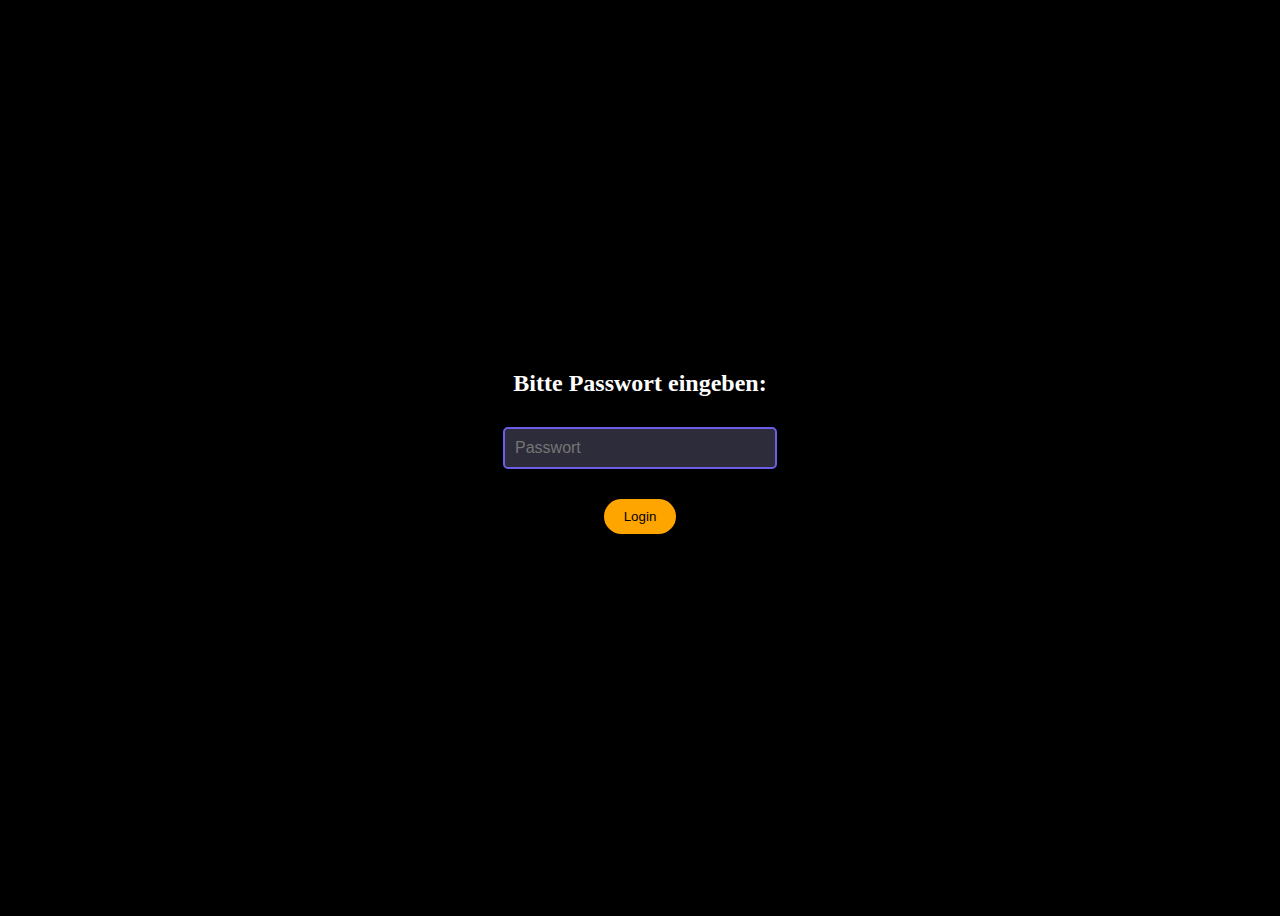
<file: index.html>
<!DOCTYPE html>
<html lang="de">
<head>
    <meta charset="UTF-8">
    <meta name="viewport" content="width=device-width, initial-scale=1.0">
    <meta name="robots" content="noindex, nofollow">
    <title>Login</title>
    <link rel="stylesheet" type="text/css" href="load.css">
    <link rel="icon" type="image/jpg" href="logosonn.jpg">
</head>
<body>

    <h2>Bitte Passwort eingeben:</h2>
    <input type="password" id="passwortEingabe" placeholder="Passwort">
    <button onclick="checkPasswort()">Login</button>
    
    <p id="meldung"></p>

    <script src="pass.js"></script>
       

</body>
</html>
</file>
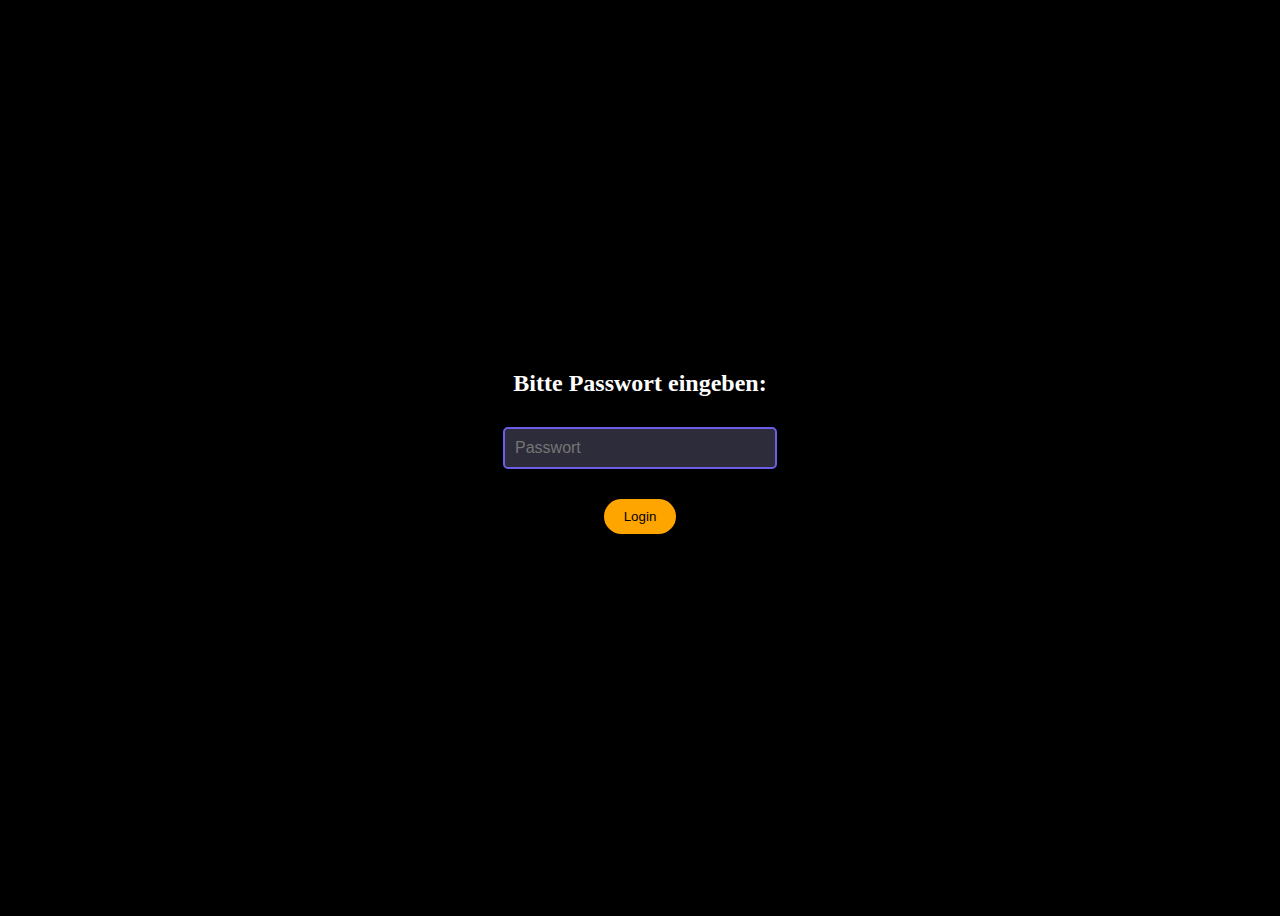
<file: früh24.html>
<!DOCTYPE html>
<html>
<head>
    <meta charset="UTF-8">
    <meta name="viewport" content="width=device-width, initial-scale=1.0">
    <meta name="robots" content="noindex, nofollow">
    <title>Frühling 2024</title>
    <link rel="icon" type="image/jpg" href="bild (1).jpg"> 
    <style>
        #zb {
            position: absolute;
            top: 20px;
            left: 20px;
            color: white;
            font-size: 20px;
            text-decoration: none;
            cursor: pointer;
            background-color: rgba(0, 0, 0, 0.0);
            padding: 10px;
            border: none;
        }
        #download {
            position: absolute;
            top: 20px;
            left: 20px;
            color: white;
            font-size: 20px;
            text-decoration: none;
            cursor: pointer;
            background-color: rgba(0, 0, 0, 0.0);
            padding: 10px;
            border: none;
        }

        
        body {
            background-color: black;
        h2 {
            text-align: center;
            color: white;
        }

        /* Galerie mit 4 Bildern pro Spalte */
        .gallery {
            display: grid;
            grid-template-columns: repeat(auto-fill, minmax(200px, 1fr));
            gap: 10px;
        }

        /* Styling der Bilder */
        .gallery img {
            width: 100%;
            height: auto;
            border-radius: 8px;
            cursor: pointer;
        }

        /* Stil für das vergrößerte Bild */
        .modal {
            display: none; /* Anfangs ausgeblendet */
            position: fixed;
            top: 0;
            left: 0;
            width: 100%;
            height: 100%;
            background-color: rgba(0, 0, 0, 0.8);
            justify-content: center;
            align-items: center;
        }

        .modal img {
            max-width: 90%;
            max-height: 90%;
            border-radius: 8px;
        }

        /* Der Close-Button */
        .close {
            position: absolute;
            top: 20px;
            right: 20px;
            color: white;
            font-size: 30px;
            cursor: pointer;
        }

        /* Weiter- und Zurück-Buttons */
        .nav-button {
            position: absolute;
            top: 50%;
            transform: translateY(-50%);
            background-color: rgba(0, 0, 0, 0.0);
            color: white;
            font-size: 30px;
            padding: 10px;
            border: none;
            cursor: pointer;
            box-shadow: 0 0 10px rgba(250, 0, 0, 0.6);
        }

        .prev {
            left: 10px;
        }

        .next {
            right: 10px;
        }
    </style>
</head>
<body>

<h2>Frühling 2024</h2>
<button onclick="backz()"id="zb">Zurück</button>

<!-- Galerie -->
<div class="gallery">
    <img src="WhatsApp Bild 2025-03-22 um 18.53.01_49aeda1b.jpg" alt="Bild 1">
    <img src="WhatsApp Bild 2025-03-22 um 18.53.01_3858848c.jpg" alt="Bild 2">
    <img src="WhatsApp Bild 2025-03-22 um 18.53.01_d85da3da.jpg" alt="Bild 3">
    <img src="WhatsApp Bild 2025-03-22 um 18.53.01_dd42885e.jpg" alt="Bild 4">
    <img src="WhatsApp Bild 2025-03-22 um 18.53.01_f6158cc7.jpg" alt="Bild 5">
    <img src="WhatsApp Bild 2025-03-22 um 18.53.00_1de494dc.jpg" alt="Bild 6">
    <img src="WhatsApp Bild 2025-03-22 um 18.53.00_6d515ad7.jpg" alt="Bild 7">
    <img src="WhatsApp Bild 2025-03-22 um 18.53.00_b15a1d61.jpg" alt="Bild 8">
    <img src="WhatsApp Bild 2025-03-22 um 18.53.00_c201bfdc.jpg" alt="Bild 9">
    <img src="WhatsApp Bild 2025-03-22 um 18.53.01_41cca05c.jpg" alt="Bild 10">
    <img src="WhatsApp Bild 2025-03-22 um 18.53.01_e8b6d223.jpg" alt="Bild 11">
    <img src="WhatsApp Bild 2025-03-22 um 18.52.59_54a567f1.jpg" alt="Bild 12">
    <img src="WhatsApp Bild 2025-03-22 um 18.52.59_3564b969.jpg" alt="Bild 13">
    <img src="WhatsApp Bild 2025-03-22 um 18.52.59_c7757e1d.jpg" alt="Bild 14">
    <img src="WhatsApp Bild 2025-03-22 um 18.53.00_3ac65c36.jpg" alt="Bild 15">
    <img src="WhatsApp Bild 2025-03-22 um 18.53.00_a4ea3ecd.jpg" alt="Bild 16">
    <img src="WhatsApp Bild 2025-03-22 um 18.53.00_a9950145.jpg" alt="Bild 17">
    <img src="WhatsApp Bild 2025-03-22 um 18.52.58_115d9084.jpg" alt="Bild 18">
    <img src="WhatsApp Bild 2025-03-22 um 18.52.58_972d8d29.jpg" alt="Bild 19">
    <img src="WhatsApp Bild 2025-03-22 um 18.52.58_894272ec.jpg" alt="Bild 20">
    <img src="WhatsApp Bild 2025-03-22 um 18.52.59_cb53cbc9.jpg" alt="Bild 21">
    <img src="WhatsApp Bild 2025-03-22 um 18.52.59_d9d762a7.jpg" alt="Bild 22">
    <img src="WhatsApp Bild 2025-03-22 um 18.52.59_eda0c836.jpg" alt="Bild 23">
    <img src="WhatsApp Bild 2025-03-22 um 18.52.57_2fb6f52d.jpg" alt="Bild 24">
    <img src="WhatsApp Bild 2025-03-22 um 18.52.57_8d7fa4eb.jpg" alt="Bild 25">
    <img src="WhatsApp Bild 2025-03-22 um 18.52.57_6528c129.jpg" alt="Bild 26">
    <img src="WhatsApp Bild 2025-03-22 um 18.52.57_37287d86.jpg" alt="Bild 27">
    <img src="WhatsApp Bild 2025-03-22 um 18.52.58_9b31bfe1.jpg" alt="Bild 28">
    <img src="WhatsApp Bild 2025-03-22 um 18.52.58_a89233a6.jpg" alt="Bild 29">
    <img src="WhatsApp Bild 2025-03-22 um 18.52.56_3f6c4b3e.jpg" alt="Bild 30">
    <img src="WhatsApp Bild 2025-03-22 um 18.52.56_318ef7be.jpg" alt="Bild 31">
    <img src="WhatsApp Bild 2025-03-22 um 18.52.56_583e17e5.jpg" alt="Bild 32">
    <img src="WhatsApp Bild 2025-03-22 um 18.52.57_401f2b35.jpg" alt="Bild 33">
    <img src="WhatsApp Bild 2025-03-22 um 18.52.57_defd017a.jpg" alt="Bild 34">
    <img src="WhatsApp Bild 2025-03-22 um 18.52.56_9e792588.jpg" alt="Bild 35">
    <img src="WhatsApp Bild 2025-03-22 um 18.52.54_415c68ab.jpg" alt="Bild 36">
    <img src="WhatsApp Bild 2025-03-22 um 18.52.50_973e6fbc.jpg" alt="Bild 37">
    <img src="WhatsApp Bild 2025-03-22 um 18.52.51_eb04ab16.jpg" alt="Bild 38">
    <img src="WhatsApp Bild 2025-03-22 um 18.52.49_7d962aa2.jpg" alt="Bild 39">
    <img src="WhatsApp Bild 2025-03-22 um 18.52.49_c6e48cce.jpg" alt="Bild 40">
    <img src="WhatsApp Bild 2025-03-22 um 18.52.48_6d946758.jpg" alt="Bild 41">
    <img src="WhatsApp Bild 2025-03-22 um 18.52.48_40f0d4aa.jpg" alt="Bild 42">
    <img src="WhatsApp Bild 2025-03-22 um 18.52.49_581445d4.jpg" alt="Bild 43">
    <img src="WhatsApp Bild 2025-03-22 um 18.52.47_3fa1363d.jpg" alt="Bild 44">
    <img src="WhatsApp Bild 2025-03-22 um 18.52.47_8048b85d.jpg" alt="Bild 45">
    <img src="WhatsApp Bild 2025-03-22 um 18.52.47_648954ee.jpg" alt="Bild 46">
    <img src="WhatsApp Bild 2025-03-22 um 18.52.47_c1678c2d.jpg" alt="Bild 47">
    <img src="WhatsApp Bild 2025-03-22 um 18.52.48_bc8848cc.jpg" alt="Bild 48">
    <img src="WhatsApp Bild 2025-03-22 um 18.52.48_e2049f0e.jpg" alt="Bild 49">
    <img src="WhatsApp Bild 2025-03-22 um 18.52.47_710aa847.jpg" alt="Bild 50">
</div>




<!-- Modal für das vergrößerte Bild -->
<div id="myModal" class="modal">
    <span class="close">&times;</span>
    <button class="nav-button prev" onclick="changeImage(-1)">&#10094;</button>
    <img id="modalImg" src="" alt="">
    <button class="nav-button next" onclick="changeImage(1)">&#10095;</button>
    <button id="download">&darr;</button>
</div>


<script>
    // Alle Bilder abrufen
    const images = document.querySelectorAll('.gallery img');
    const modal = document.getElementById('myModal');
    const modalImg = document.getElementById('modalImg');
    const closeBtn = document.querySelector('.close');
    let currentIndex = 0;

    // Event Listener für jedes Bild
    images.forEach((image, index) => {
        image.addEventListener('click', () => {
            modal.style.display = 'flex'; // Modal anzeigen
            modalImg.src = image.src;    // Das Bild in der großen Ansicht setzen
            currentIndex = index;        // Der aktuelle Index des Bildes
        });
    });

    // Event Listener zum Schließen des Modals
    closeBtn.addEventListener('click', () => {
        modal.style.display = 'none'; // Modal schließen
    });

    // Event Listener, um das Modal zu schließen, wenn man außerhalb des Bildes klickt
    window.addEventListener('click', (event) => {
        if (event.target === modal) {
            modal.style.display = 'none';
        }
    });

    // Funktion zum Wechseln der Bilder
    function changeImage(direction) {
        currentIndex += direction;
        
        // Falls der Index nach vorne oder hinten außerhalb des Bereichs geht, zurück zum Anfang oder Ende
        if (currentIndex < 0) {
            currentIndex = images.length - 1;
        } else if (currentIndex >= images.length) {
            currentIndex = 0;
        }

        // Das neue Bild in das Modal setzen
        modalImg.src = images[currentIndex].src;
    }
    // Download-Button abrufen
    const downloadBtn = document.getElementById('download');
    
    // Funktion zum Aktualisieren des Download-Links
    function updateDownloadLink() {
        downloadBtn.onclick = function() {
            const link = document.createElement('a');
            link.href = modalImg.src;
            link.download = 'bild.jpg'; // Standardname für das heruntergeladene Bild
            document.body.appendChild(link);
            link.click();
            document.body.removeChild(link);
        };
    }
    
    // Event Listener für jedes Bild, um den Download-Link zu setzen
    images.forEach((image, index) => {
        image.addEventListener('click', () => {
            modal.style.display = 'flex';
            modalImg.src = image.src;
            currentIndex = index;
            updateDownloadLink(); // Download-Link beim Bildwechsel aktualisieren
        });
    });
    
    // Update des Download-Links, wenn man zwischen Bildern wechselt
    function changeImage(direction) {
        currentIndex += direction;
    
        if (currentIndex < 0) {
            currentIndex = images.length - 1;
        } else if (currentIndex >= images.length) {
            currentIndex = 0;
        }
    
        modalImg.src = images[currentIndex].src;
        updateDownloadLink(); // Download-Link aktualisieren
    }
    function ladeScript(url) {
        const script = document.createElement('script'); // Erstelle ein neues <script>-Tag
        script.src = url;  // Setze die Quelle der JavaScript-Datei
        script.type = 'text/javascript';  // Setze den Typ des Skripts
        script.async = true;  // Das Skript wird asynchron geladen
        document.head.appendChild(script); // Füge das <script>-Tag zum <head>-Tag der Seite hinzu
    }
    
    ladeScript('früh24.js');  // Lade und führe 'script1.js' aus



</script>

</body>
</html>
</file>
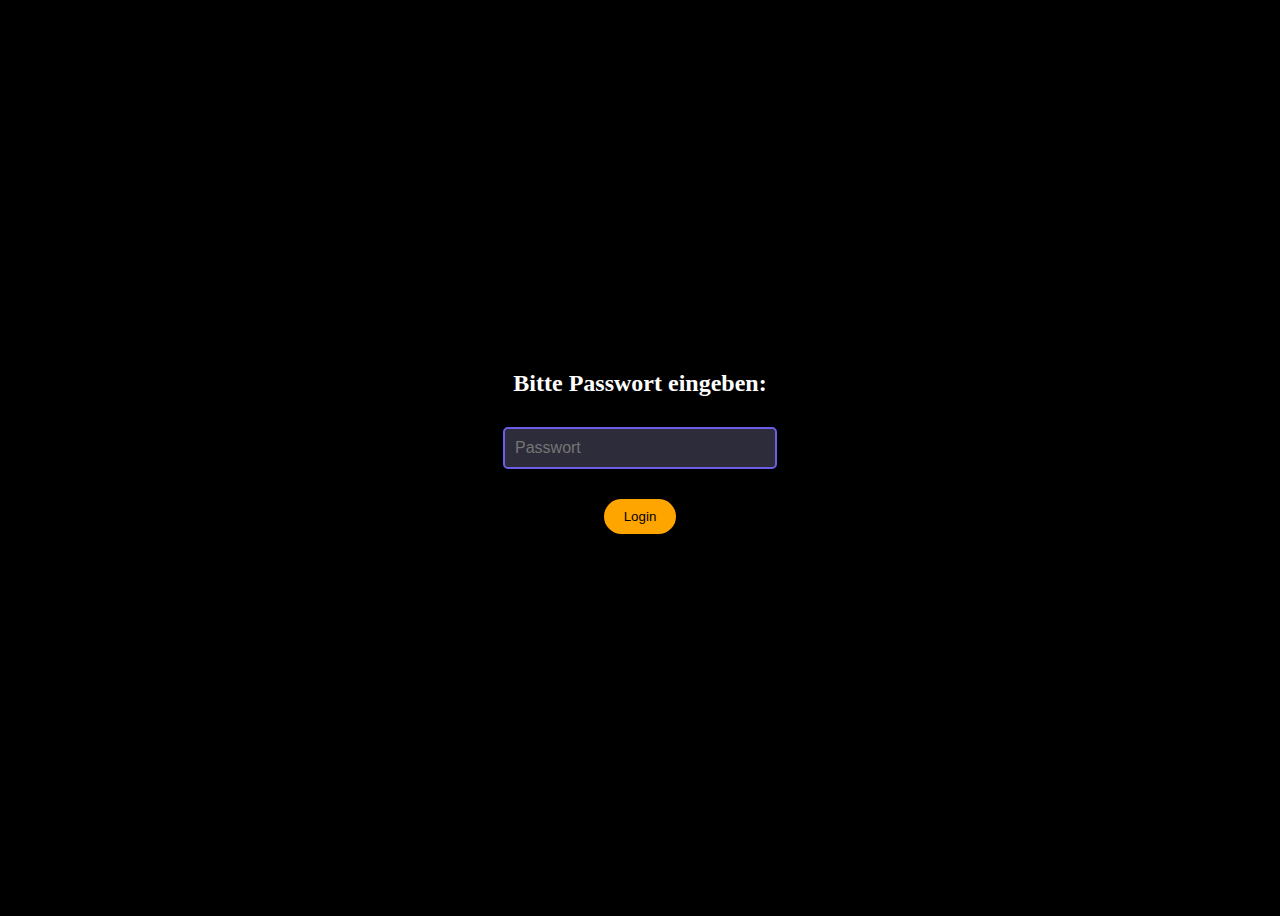
<file: home.html>
<!DOCTYPE html>
<html>
<head>
	<meta charset="utf-8">
	<meta name="viewport" content="width=device-width, initial-scale=1">
	<meta name="robots" content="noindex, nofollow">
	<title>Home</title>
	<link rel="stylesheet" type="text/css" href="index.css">
	<link rel="icon" type="image/jpg" href="bild (1).jpg">
	<script src="home.js"></script>
</head>
<body>
	<h1>History of Romtromps</h1>
	<div class="container">
		<button onclick="win24()">Winter 2024</button>
		<button onclick="früh24()">Frühling 2024</button>
		<button onclick="som24()">Sommer 2024</button>
		<button onclick="herb24()">Herbst 2024</button>
		<button onclick="yomulma25()">Geburtstag Mama 2025</button>
	</div>
	<button onclick="logout()">Ausloggen</button>
</body>
</html>
</file>
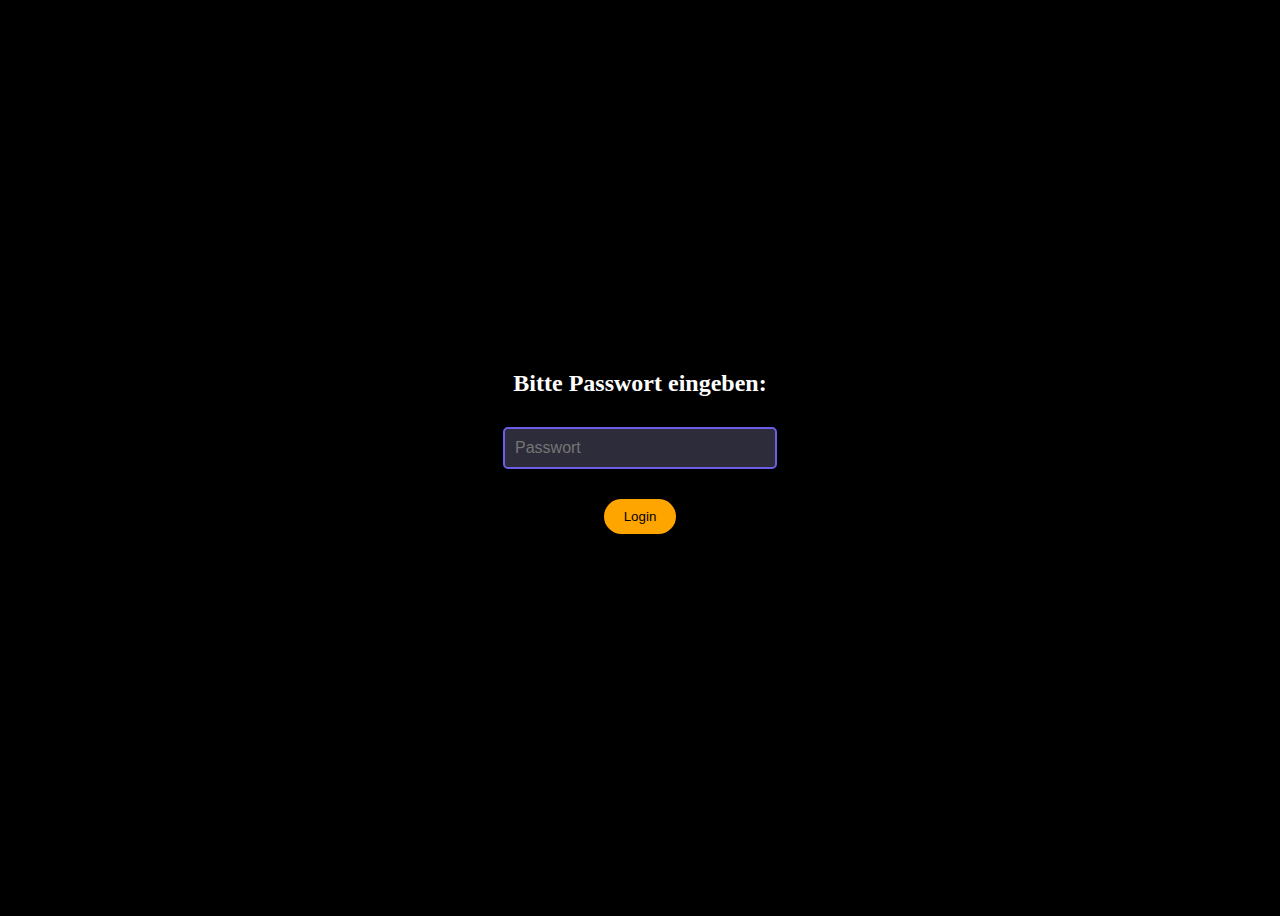
<file: win24.html>
<!DOCTYPE html>
<html>
<head>
    <meta charset="UTF-8">
    <meta name="viewport" content="width=device-width, initial-scale=1.0">
    <meta name="robots" content="noindex, nofollow">
    <title>Winter 2024</title>
    <link rel="icon" type="image/jpg" href="bild (1).jpg"> 
    <style>
       

       #backz {

            position: absolute;
            top: 20px;
            left: 20px;
            color: white;
            font-size: 20px;
            text-decoration: none;
            cursor: pointer;
            background-color: rgba(0, 0, 0, 0.0);
            padding: 10px;
            border: none;
        }





       #download {

            position: absolute;
            top: 20px;
            left: 20px;
            color: white;
            font-size: 20px;
            text-decoration: none;
            cursor: pointer;
            background-color: rgba(0, 0, 0, 0.0);
            padding: 10px;
            border: none;
        }
        body {
            background-color: black;
        h2 {
            text-align: center;
            color: white;
        }

        /* Galerie mit 4 Bildern pro Spalte */
        .gallery {
            display: grid;
            grid-template-columns: repeat(auto-fill, minmax(200px, 1fr));
            gap: 10px;
        }

        /* Styling der Bilder */
        .gallery img {
            width: 100%;
            height: auto;
            border-radius: 8px;
            cursor: pointer;
        }

        /* Stil für das vergrößerte Bild */
        .modal {
            display: none; /* Anfangs ausgeblendet */
            position: fixed;
            top: 0;
            left: 0;
            width: 100%;
            height: 100%;
            background-color: rgba(0, 0, 0, 0.8);
            justify-content: center;
            align-items: center;
        }

        .modal img {
            max-width: 90%;
            max-height: 90%;
            border-radius: 8px;
        }

        /* Der Close-Button */
        .close {
            position: absolute;
            top: 20px;
            right: 20px;
            color: white;
            font-size: 30px;
            cursor: pointer;
            background-color: rgba(0, 0, 0, 0.0);
            border: none;
        }

        /* Weiter- und Zurück-Buttons */
        .nav-button {
            position: absolute;
            top: 50%;
            transform: translateY(-50%);
            background-color: rgba(0, 0, 0, 0.0);
            color: white;
            font-size: 30px;
            padding: 10px;
            border: none;
            cursor: pointer;
            box-shadow: 0 0 10px rgba(250, 0, 0, 0.6);
        }

        .prev {
            left: 10px;
        }

        .next {
            right: 10px;
        }
    </style>
</head>
<body>

<h2>Winter 2024</h2>
<button onclick="backz()" id="backz">Zurück</button>

<!-- Galerie -->
<div class="gallery">
    <img src="WhatsApp Bild 2025-03-22 um 15.12.38_00929346.jpg" alt="Bild 1">
    <img src="WhatsApp Bild 2025-03-22 um 15.12.38_3c776a3a.jpg" alt="Bild 2">
    <img src="WhatsApp Bild 2025-03-22 um 15.12.38_4a8f27af.jpg" alt="Bild 3">
    <img src="WhatsApp Bild 2025-03-22 um 15.12.38_91c8b34c.jpg" alt="Bild 4">
    <img src="WhatsApp Bild 2025-03-22 um 15.12.38_e7215dcd.jpg" alt="Bild 5">
    <img src="WhatsApp Bild 2025-03-22 um 15.12.39_0fc1bbd1.jpg" alt="Bild 6">
    <img src="WhatsApp Bild 2025-03-22 um 15.12.39_301b5d83.jpg" alt="Bild 7">
    <img src="WhatsApp Bild 2025-03-22 um 15.12.39_d79168b0.jpg" alt="Bild 8">
    <img src="WhatsApp Bild 2025-03-22 um 15.12.39_e58594b6.jpg" alt="Bild 9">
    <img src="WhatsApp Bild 2025-03-22 um 15.12.39_e6e11a21.jpg" alt="Bild 10">
    <img src="WhatsApp Bild 2025-03-22 um 15.12.40_142447b6.jpg" alt="Bild 11">
    <img src="WhatsApp Bild 2025-03-22 um 15.12.40_ce847f44.jpg" alt="Bild 12">
    <img src="WhatsApp Bild 2025-03-22 um 15.12.40_e0708a62.jpg" alt="Bild 13">
    <img src="WhatsApp Bild 2025-03-22 um 15.12.41_2ed26f04.jpg" alt="Bild 14">
    <img src="WhatsApp Bild 2025-03-22 um 15.12.41_415fbb67.jpg" alt="Bild 15">
    <img src="WhatsApp Bild 2025-03-22 um 15.12.41_9921086a.jpg" alt="Bild 16">
    <img src="WhatsApp Bild 2025-03-22 um 15.12.41_fa45f1c3.jpg" alt="Bild 17">
    <img src="WhatsApp Bild 2025-03-22 um 15.12.42_ad88a49b.jpg" alt="Bild 18">
    <img src="WhatsApp Bild 2025-03-22 um 15.12.43_48ca74b7.jpg" alt="Bild 19">
    <img src="WhatsApp Bild 2025-03-22 um 15.12.43_e5731c77.jpg" alt="Bild 20">
    <img src="WhatsApp Bild 2025-03-22 um 15.13.02_3e081991.jpg" alt="Bild 21">
    <img src="WhatsApp Bild 2025-03-22 um 15.13.02_459047ba.jpg" alt="Bild 22">
    <img src="WhatsApp Bild 2025-03-22 um 15.13.03_10fbbb6e.jpg" alt="Bild 23">
    <img src="WhatsApp Bild 2025-03-22 um 15.13.03_1b553561.jpg" alt="Bild 24">
    <img src="WhatsApp Bild 2025-03-22 um 15.13.03_3429f5b5.jpg" alt="Bild 25">
    <img src="WhatsApp Bild 2025-03-22 um 15.13.03_5355b5e8.jpg" alt="Bild 26">
    <img src="WhatsApp Bild 2025-03-22 um 15.13.03_9d931471.jpg" alt="Bild 27">
    <img src="WhatsApp Bild 2025-03-22 um 15.13.03_b5188497.jpg" alt="Bild 28">
    <img src="WhatsApp Bild 2025-03-22 um 15.13.04_02a06049.jpg" alt="Bild 29">
    <img src="WhatsApp Bild 2025-03-22 um 15.13.04_14d15267.jpg" alt="Bild 30">
    <img src="WhatsApp Bild 2025-03-22 um 15.13.04_8ed90d00.jpg" alt="Bild 31">
    <img src="WhatsApp Bild 2025-03-22 um 15.13.04_96c0ff15.jpg" alt="Bild 32">
    <img src="WhatsApp Bild 2025-03-22 um 15.13.04_ea5405e1.jpg" alt="Bild 33">
    <img src="WhatsApp Bild 2025-03-22 um 15.13.05_017ff773.jpg" alt="Bild 34">
    <img src="WhatsApp Bild 2025-03-22 um 15.13.05_10e0ed30.jpg" alt="Bild 35">
    <img src="WhatsApp Bild 2025-03-22 um 15.13.05_1256ebdc.jpg" alt="Bild 36">
    <img src="WhatsApp Bild 2025-03-22 um 15.13.05_2ceabd05.jpg" alt="Bild 37">
    <img src="WhatsApp Bild 2025-03-22 um 15.13.05_d3f53d1e.jpg" alt="Bild 38">
    <img src="WhatsApp Bild 2025-03-22 um 15.13.06_49bc759a.jpg" alt="Bild 39">
    <img src="WhatsApp Bild 2025-03-22 um 15.13.06_ba68e9eb.jpg" alt="Bild 40">
    <!-- Füge mehr Bilder hinzu -->
</div>



<!-- Modal für das vergrößerte Bild -->
<div id="myModal" class="modal">
    <!-- Container für Close- und Download-Button -->
    <div class="modal-header">
        <button class="close">&times;</button>
        <button id="download">&darr;</button>
    </div>
    <button class="nav-button prev" onclick="changeImage(-1)">&#10094;</button>
    <img id="modalImg" src="" alt="">
    <button class="nav-button next" onclick="changeImage(1)">&#10095;</button>
</div>


<script>
    // Alle Bilder abrufen
    const images = document.querySelectorAll('.gallery img');
    const modal = document.getElementById('myModal');
    const modalImg = document.getElementById('modalImg');
    const closeBtn = document.querySelector('.close');
    let currentIndex = 0;

    // Event Listener für jedes Bild
    images.forEach((image, index) => {
        image.addEventListener('click', () => {
            modal.style.display = 'flex'; // Modal anzeigen
            modalImg.src = image.src;    // Das Bild in der großen Ansicht setzen
            currentIndex = index;        // Der aktuelle Index des Bildes
        });
    });

    // Event Listener zum Schließen des Modals
    closeBtn.addEventListener('click', () => {
        modal.style.display = 'none'; // Modal schließen
    });

    // Event Listener, um das Modal zu schließen, wenn man außerhalb des Bildes klickt
    window.addEventListener('click', (event) => {
        if (event.target === modal) {
            modal.style.display = 'none';
        }
    });

    // Funktion zum Wechseln der Bilder
    function changeImage(direction) {
        currentIndex += direction;
        
        // Falls der Index nach vorne oder hinten außerhalb des Bereichs geht, zurück zum Anfang oder Ende
        if (currentIndex < 0) {
            currentIndex = images.length - 1;
        } else if (currentIndex >= images.length) {
            currentIndex = 0;
        }

        // Das neue Bild in das Modal setzen
        modalImg.src = images[currentIndex].src;
    }

    // Download-Button abrufen
    const downloadBtn = document.getElementById('download');
    
    // Funktion zum Aktualisieren des Download-Links
    function updateDownloadLink() {
        downloadBtn.onclick = function() {
            const link = document.createElement('a');
            link.href = modalImg.src;
            link.download = 'bild.jpg'; // Standardname für das heruntergeladene Bild
            document.body.appendChild(link);
            link.click();
            document.body.removeChild(link);
        };
    }
    
    // Event Listener für jedes Bild, um den Download-Link zu setzen
    images.forEach((image, index) => {
        image.addEventListener('click', () => {
            modal.style.display = 'flex';
            modalImg.src = image.src;
            currentIndex = index;
            updateDownloadLink(); // Download-Link beim Bildwechsel aktualisieren
        });
    });
    
    // Update des Download-Links, wenn man zwischen Bildern wechselt
    function changeImage(direction) {
        currentIndex += direction;
    
        if (currentIndex < 0) {
            currentIndex = images.length - 1;
        } else if (currentIndex >= images.length) {
            currentIndex = 0;
        }
    
        modalImg.src = images[currentIndex].src;
        updateDownloadLink(); // Download-Link aktualisieren
    }
    function ladeScript(url) {
        const script = document.createElement('script'); // Erstelle ein neues <script>-Tag
        script.src = url;  // Setze die Quelle der JavaScript-Datei
        script.type = 'text/javascript';  // Setze den Typ des Skripts
        script.async = true;  // Das Skript wird asynchron geladen
        document.head.appendChild(script); // Füge das <script>-Tag zum <head>-Tag der Seite hinzu
    }
    
    ladeScript('win24.js');  // Lade und führe 'script1.js' aus
    
    


</script>

</body>
</html>
</file>
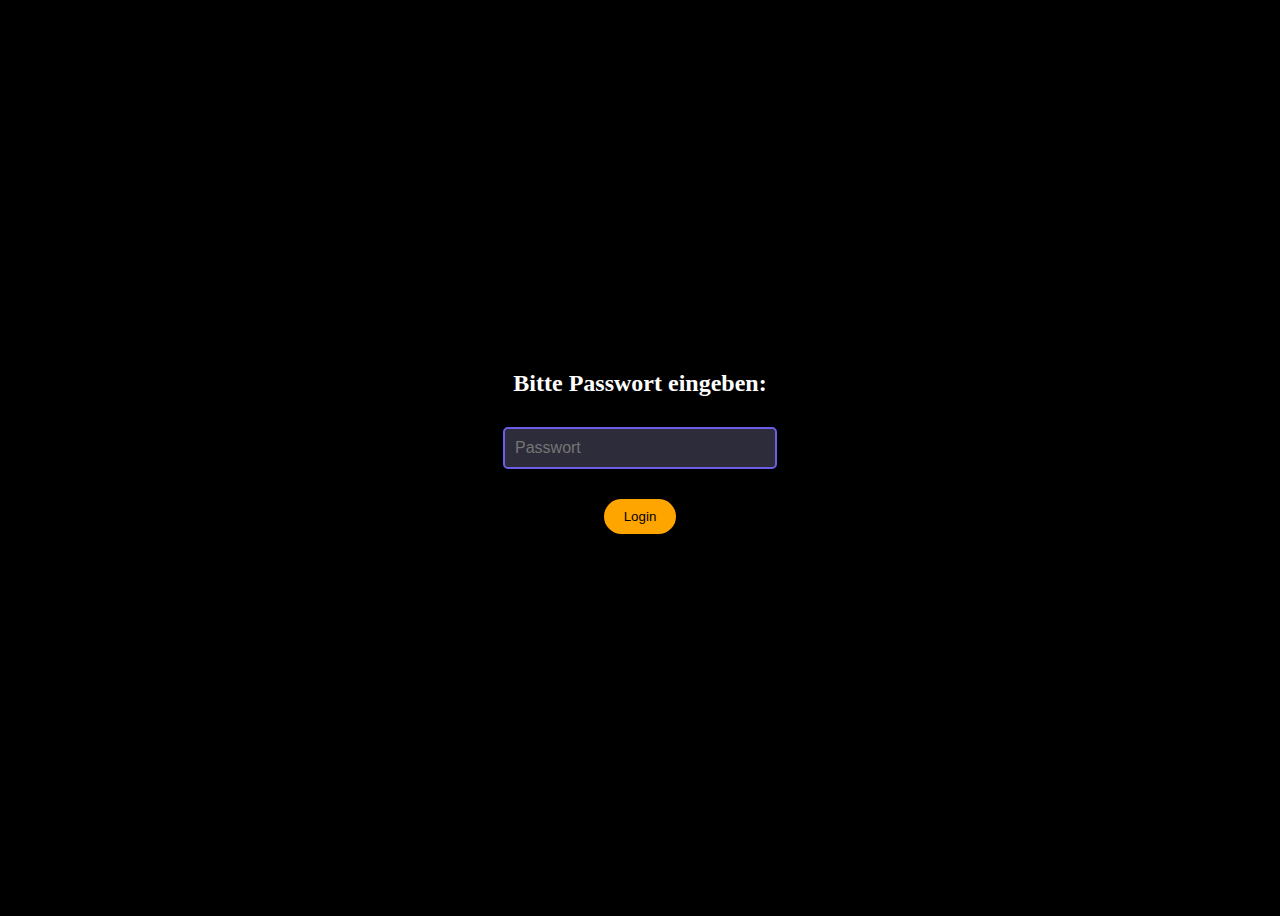
<file: yomulma25.html>
<!DOCTYPE html>
<html>
<head>
    <meta charset="UTF-8">
    <meta name="viewport" content="width=device-width, initial-scale=1.0">
    <meta name="robots" content="noindex, nofollow">
    <title>Geburtstag Mama 2025</title>
    <link rel="icon" type="image/jpg" href="bild (1).jpg"> 
    <style>
       

       #backz {

            position: absolute;
            top: 20px;
            left: 20px;
            color: white;
            font-size: 20px;
            text-decoration: none;
            cursor: pointer;
            background-color: rgba(0, 0, 0, 0.0);
            padding: 10px;
            border: none;
        }





       #download {

            position: absolute;
            top: 20px;
            left: 20px;
            color: white;
            font-size: 20px;
            text-decoration: none;
            cursor: pointer;
            background-color: rgba(0, 0, 0, 0.0);
            padding: 10px;
            border: none;
        }
        body {
            background-color: black;
        h2 {
            text-align: center;
            color: white;
        }

        /* Galerie mit 4 Bildern pro Spalte */
        .gallery {
            display: grid;
            grid-template-columns: repeat(auto-fill, minmax(200px, 1fr));
            gap: 10px;
        }

        /* Styling der Bilder */
        .gallery img {
            width: 100%;
            height: auto;
            border-radius: 8px;
            cursor: pointer;
        }

        /* Stil für das vergrößerte Bild */
        .modal {
            display: none; /* Anfangs ausgeblendet */
            position: fixed;
            top: 0;
            left: 0;
            width: 100%;
            height: 100%;
            background-color: rgba(0, 0, 0, 0.8);
            justify-content: center;
            align-items: center;
        }

        .modal img {
            max-width: 90%;
            max-height: 90%;
            border-radius: 8px;
        }

        /* Der Close-Button */
        .close {
            position: absolute;
            top: 20px;
            right: 20px;
            color: white;
            font-size: 30px;
            cursor: pointer;
            background-color: rgba(0, 0, 0, 0.0);
            border: none;
        }

        /* Weiter- und Zurück-Buttons */
        .nav-button {
            position: absolute;
            top: 50%;
            transform: translateY(-50%);
            background-color: rgba(0, 0, 0, 0.0);
            color: white;
            font-size: 30px;
            padding: 10px;
            border: none;
            cursor: pointer;
            box-shadow: 0 0 10px rgba(250, 0, 0, 0.6);
        }

        .prev {
            left: 10px;
        }

        .next {
            right: 10px;
        }
    </style>
</head>
<body>

<h2>Mamas Geburtstag 2025</h2>
<button onclick="backz()" id="backz">Zurück</button>

<!-- Galerie -->
<div class="gallery">
    <img src="IMG-20250329-WA0095.jpg" alt="Bild 1">
    <img src="IMG-20250329-WA0094.jpg" alt="Bild 2">
    <img src="IMG-20250329-WA0093.jpg" alt="Bild 3">
    <img src="IMG-20250329-WA0091.jpg" alt="Bild 4">
    <img src="IMG-20250329-WA0092.jpg" alt="Bild 5">
    <img src="IMG-20250329-WA0088.jpg" alt="Bild 6">
    <img src="IMG-20250329-WA0089.jpg" alt="Bild 7">
    <img src="IMG-20250329-WA0090.jpg" alt="Bild 8">
    <img src="IMG-20250329-WA0086.jpg" alt="Bild 9">
    <img src="IMG-20250329-WA0087.jpg" alt="Bild 10">
    <img src="IMG-20250329-WA0085.jpg" alt="Bild 11">
    <img src="IMG-20250329-WA0018.jpg" alt="Bild 12">
    <img src="IMG-20250329-WA0019.jpg" alt="Bild 13">
    <img src="IMG-20250329-WA0020.jpg" alt="Bild 14">
    <img src="IMG-20250329-WA0021.jpg" alt="Bild 15">
    <img src="IMG-20250329-WA0015.jpg" alt="Bild 16">
    <img src="IMG-20250329-WA0008.jpg" alt="Bild 17">
    <img src="IMG-20250329-WA0010.jpg" alt="Bild 18">
    <img src="IMG-20250329-WA0002.jpg" alt="Bild 19">
    <img src="IMG-20250329-WA0003.jpg" alt="Bild 20">
    <img src="IMG-20250329-WA0005.jpg" alt="Bild 21">
    <img src="IMG-20250329-WA0006.jpg" alt="Bild 22">
    <img src="IMG-20250329-WA0001.jpg" alt="Bild 23">
    <img src="IMG-20250329-WA0083.jpg" alt="Bild 24">
    <img src="IMG-20250329-WA0084.jpg" alt="Bild 25">
    <img src="IMG-20250329-WA0080.jpg" alt="Bild 26">
    <img src="IMG-20250329-WA0081.jpg" alt="Bild 27">
    <img src="IMG-20250329-WA0082.jpg" alt="Bild 28">
    <img src="IMG-20250329-WA0079.jpg" alt="Bild 29">
    <img src="IMG-20250329-WA0077.jpg" alt="Bild 30">
    <img src="IMG-20250329-WA0078.jpg" alt="Bild 31">
    <img src="IMG-20250329-WA0074.jpg" alt="Bild 32">
    <img src="IMG-20250329-WA0075.jpg" alt="Bild 33">
    <img src="IMG-20250329-WA0076.jpg" alt="Bild 34">
    <img src="IMG-20250329-WA0072.jpg" alt="Bild 35">
    <img src="IMG-20250329-WA0073.jpg" alt="Bild 36">
    <img src="IMG-20250329-WA0070.jpg" alt="Bild 37">
    <img src="IMG-20250329-WA0071.jpg" alt="Bild 38">
    <img src="IMG-20250329-WA0069.jpg" alt="Bild 39">
</div>



<!-- Modal für das vergrößerte Bild -->
<div id="myModal" class="modal">
    <!-- Container für Close- und Download-Button -->
    <div class="modal-header">
        <button class="close">&times;</button>
        <button id="download">&darr;</button>
    </div>
    <button class="nav-button prev" onclick="changeImage(-1)">&#10094;</button>
    <img id="modalImg" src="" alt="">
    <button class="nav-button next" onclick="changeImage(1)">&#10095;</button>
</div>


<script>
    // Alle Bilder abrufen
    const images = document.querySelectorAll('.gallery img');
    const modal = document.getElementById('myModal');
    const modalImg = document.getElementById('modalImg');
    const closeBtn = document.querySelector('.close');
    let currentIndex = 0;

    // Event Listener für jedes Bild
    images.forEach((image, index) => {
        image.addEventListener('click', () => {
            modal.style.display = 'flex'; // Modal anzeigen
            modalImg.src = image.src;    // Das Bild in der großen Ansicht setzen
            currentIndex = index;        // Der aktuelle Index des Bildes
        });
    });

    // Event Listener zum Schließen des Modals
    closeBtn.addEventListener('click', () => {
        modal.style.display = 'none'; // Modal schließen
    });

    // Event Listener, um das Modal zu schließen, wenn man außerhalb des Bildes klickt
    window.addEventListener('click', (event) => {
        if (event.target === modal) {
            modal.style.display = 'none';
        }
    });

    // Funktion zum Wechseln der Bilder
    function changeImage(direction) {
        currentIndex += direction;
        
        // Falls der Index nach vorne oder hinten außerhalb des Bereichs geht, zurück zum Anfang oder Ende
        if (currentIndex < 0) {
            currentIndex = images.length - 1;
        } else if (currentIndex >= images.length) {
            currentIndex = 0;
        }

        // Das neue Bild in das Modal setzen
        modalImg.src = images[currentIndex].src;
    }

    // Download-Button abrufen
    const downloadBtn = document.getElementById('download');
    
    // Funktion zum Aktualisieren des Download-Links
    function updateDownloadLink() {
        downloadBtn.onclick = function() {
            const link = document.createElement('a');
            link.href = modalImg.src;
            link.download = 'bild.jpg'; // Standardname für das heruntergeladene Bild
            document.body.appendChild(link);
            link.click();
            document.body.removeChild(link);
        };
    }
    
    // Event Listener für jedes Bild, um den Download-Link zu setzen
    images.forEach((image, index) => {
        image.addEventListener('click', () => {
            modal.style.display = 'flex';
            modalImg.src = image.src;
            currentIndex = index;
            updateDownloadLink(); // Download-Link beim Bildwechsel aktualisieren
        });
    });
    
    // Update des Download-Links, wenn man zwischen Bildern wechselt
    function changeImage(direction) {
        currentIndex += direction;
    
        if (currentIndex < 0) {
            currentIndex = images.length - 1;
        } else if (currentIndex >= images.length) {
            currentIndex = 0;
        }
    
        modalImg.src = images[currentIndex].src;
        updateDownloadLink(); // Download-Link aktualisieren
    }
    function ladeScript(url) {
        const script = document.createElement('script'); // Erstelle ein neues <script>-Tag
        script.src = url;  // Setze die Quelle der JavaScript-Datei
        script.type = 'text/javascript';  // Setze den Typ des Skripts
        script.async = true;  // Das Skript wird asynchron geladen
        document.head.appendChild(script); // Füge das <script>-Tag zum <head>-Tag der Seite hinzu
    }
    
    ladeScript('yomulma25.js');  // Lade und führe 'script1.js' aus
    
    


</script>

</body>
</html>
</file>
<file: load.css>
body {
    text-align: center;
    color: white;
    background-color: black;
    display: flex;
    flex-direction: column; /* Ordnet die Kinder (Buttons) vertikal an */
    align-items: center; /* Zentriert die Buttons horizontal */
    justify-content: center; /* Zentriert den Inhalt vertikal */
    min-height: 100vh; 
}

@keyframes sickBack {
    0% { background-color: red; }
    25% { background-color: orange; }
    50% { background-color: lime }
    75% { background-color: cyan }
    100% { background-color: magenta;}
}


@keyframes neonglow {
    0% { box-shadow: 0 0 10px orangered; }
    50% { box-shadow: 0 0 30px orangered; }
    100% { box-shadow: 0 0 10px orangered; }
}

button {
    margin-top: 20px; /* Abstand zwischen den Buttons */
    color: rgb(0, 0, 0);
    background-color: rgb(255, 165, 0);
    border: none;
    padding: 10px 20px;
    animation: neonglow 2s infinite alternate;
    border-radius: 20px;
}


input[type="password"] {
    width: 250px;
    padding: 10px;
    margin: 10px;
    border: 2px solid #6c5ce7;
    border-radius: 5px;
    background-color: #2c2c3a;
    color: white;
    font-size: 16px;
    outline: none;
    transition: all 0.3s ease-in-out;
}

input[type="password"]:focus {
    border-color: #a29bfe;
    box-shadow: 0 0 10px #a29bfe;
}

h2 {
    color: white;
    animation: texts 20s infinite linear;
}

@keyframes texts {
    0%   { font-family: fantasy; opacity: 1; transform: scale(1); }
    20%  { font-family: sans-serif; opacity: 0.9; transform: scale(2); }
    40%  { font-family: monospace; opacity: 1; transform: scale(1); }
    60%  { font-family: cursive; opacity: 0.9; transform: scale(2); }
    80%  { font-family: sans-serif; opacity: 1; transform: scale(1); }
    100% { font-family: fantasy; opacity: 1; transform: scale(2); }
}
</file>
<file: index.css>
body {
    text-align: center;
    background: black url(backg.jpg) no-repeat fixed center;
    background-size: cover;
    color: red;
    display: flex;
    flex-direction: column; /* Ordnet die Kinder (Buttons) vertikal an */
    align-items: center; /* Zentriert die Buttons horizontal */
    justify-content: center; /* Zentriert den Inhalt vertikal */
    min-height: 100vh; 
}
button {
    margin-top: 20px;
    color: rgb(0, 0, 0);
    background-color: rgb(255, 165, 0);
    border: none;
    padding: 10px 20px;
    border-radius: 20px;
    animation: slide-in 0.8s ease-out;
    opacity: 0; /* Verhindert, dass der Button vor der Animation sichtbar ist */
    animation-fill-mode: forwards; /* Bleibt am Endpunkt der Animation */
}

/* Erste Button (ohne Verzögerung) */
button:nth-child(1) {
    animation-delay: 0s;
}

/* Zweiter Button (nach 0.3s) */
button:nth-child(2) {
    animation-delay: 0.3s;
}

/* Dritter Button (nach 0.6s) */
button:nth-child(3) {
    animation-delay: 0.6s;
}
button:nth-child(4) {
    animation-delay: 0.8s;
}

@keyframes slide-in {
    from { transform: translate(-100px, -100px); opacity: 0; }
    to { transform: translate(0, 0); opacity: 1; }
}
</file>
